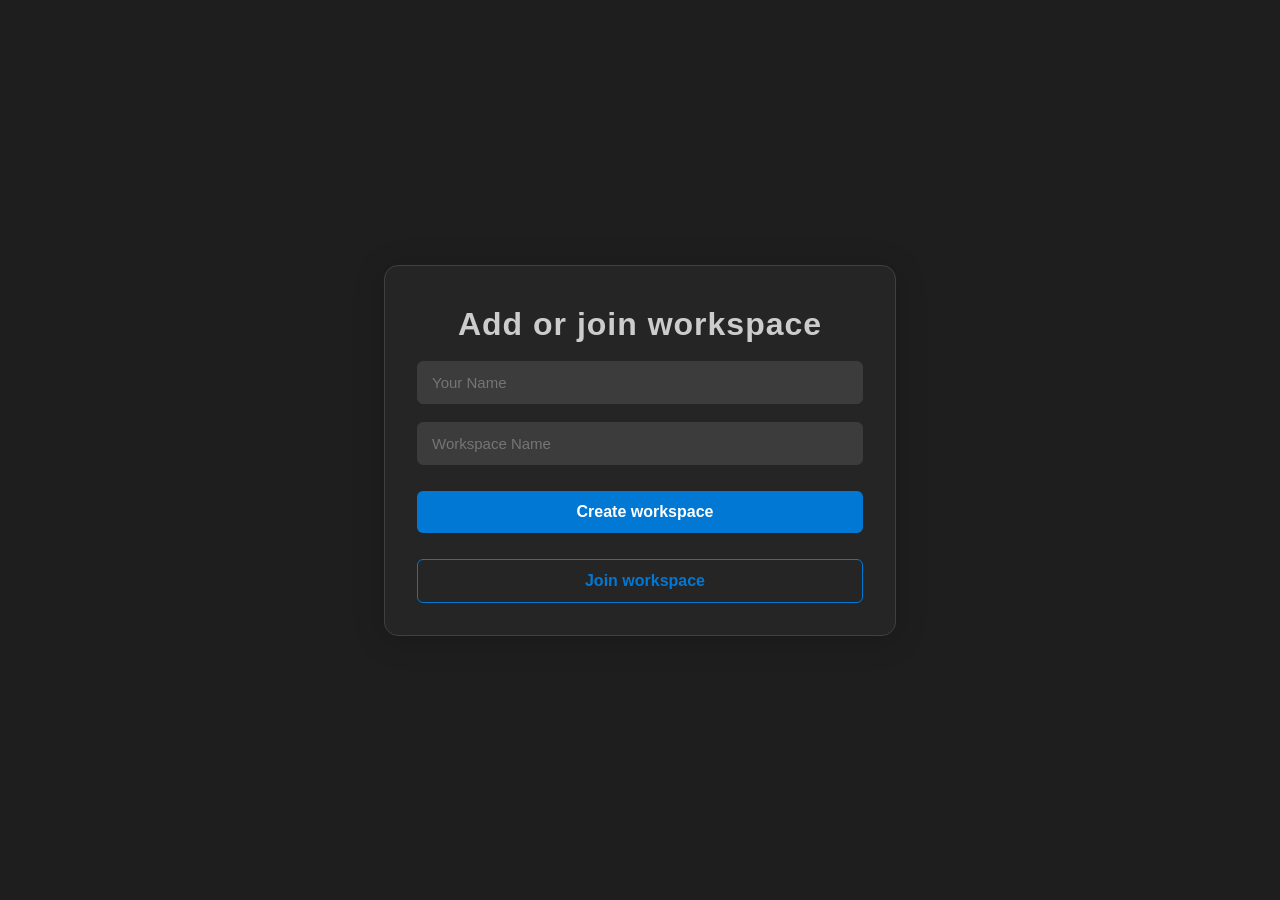
<file: signup.html>
<!DOCTYPE html>
<html lang="en">
<head>
    <meta charset="UTF-8">
    <meta name="viewport" content="width=device-width, initial-scale=1.0">
    <title>Sign Up - CodeSync</title>
    <link rel="stylesheet" href="style.css">
    <style>
        body {
            background: var(--vscode-bg, #1e1e1e);
            color: var(--vscode-text, #d4d4d4);
            min-height: 100vh;
            display: flex;
            align-items: center;
            justify-content: center;
        }
        .signup-container {
            background: var(--vscode-sidebar-background, #252526);
            border-radius: 14px;
            box-shadow: 0 4px 32px 0 rgba(0,0,0,0.18);
            padding: 40px 32px 32px 32px;
            width: 40%;
            display: flex;
            flex-direction: column;
            align-items: center;
            border: 1px solid var(--vscode-border, #404040);
        }
        .signup-title {
            font-size: 2rem;
            font-weight: 700;
            margin-bottom: 18px;
            color: var(--vscode-sideBarTitle-foreground, #cccccc);
            letter-spacing: 1px;
        }
        .signup-form {
            width: 100%;
            display: flex;
            flex-direction: column;
            gap: 18px;
        }
        .signup-form input, .signup-form select, .signup-form textarea {
            background: var(--vscode-input-background, #3c3c3c);
            color: var(--vscode-input-foreground, #cccccc);
            border: 1.5px solid var(--vscode-input-border, #3c3c3c);
            border-radius: 6px;
            padding: 12px 14px;
            font-size: 15px;
            outline: none;
            transition: border 0.2s;
        }
        .signup-form input:focus, .signup-form select:focus, .signup-form textarea:focus {
            border-color: var(--vscode-focusBorder, #007fd4);
        }
        .signup-btn {
            background: #43e97b;
            color: #fff;
            border: none;
            border-radius: 6px;
            padding: 12px 0;
            font-size: 16px;
            font-weight: 600;
            cursor: pointer;
            margin-top: 8px;
            transition: background 0.18s;
        }
        .signup-btn:hover {
            background: #2ecc40;
        }
        .google-btn {
            background: #0078d4;
            color: #fff;
            display: flex;
            align-items: center;
            justify-content: center;
            gap: 10px;
        }
        .signup-footer {
            margin-top: 18px;
            font-size: 14px;
            color: #888;
        }
        .signup-footer a {
            color: #43e97b;
            text-decoration: none;
            margin-left: 4px;
        }
        .signup-footer a:hover {
            text-decoration: underline;
        }
    </style>
</head>
<body>
    <div class="signup-container">
        <div class="signup-title">Add or join workspace</div>
        <div class="signup-form" autocomplete="off">
            <input id="user" type="text" placeholder="Your Name" required>
            <input id="work" type="text" placeholder="Workspace Name" required>
            <!-- <select id="type" required style="background: var(--vscode-input-background, #3c3c3c); color: var(--vscode-input-foreground, #cccccc); border: 1.5px solid var(--vscode-input-border, #3c3c3c); border-radius: 6px; padding: 12px 14px; font-size: 15px;">
                <option value="" disabled selected>Workspace Visibility</option>
                <option value="public">Public</option>
                <option value="private">Private</option>
            </select> -->
            <!-- <textarea id="members" placeholder="Add members (Optional)" rows="3" style="background: var(--vscode-input-background, #3c3c3c); color: var(--vscode-input-foreground, #cccccc); border: 1.5px solid var(--vscode-input-border, #3c3c3c); border-radius: 6px; padding: 12px 14px; font-size: 15px; resize: vertical;"></textarea> -->
            <button id="create-btn" class="signup-btn google-btn" type="button" style="background: #0078d4; color: #fff; display: flex; align-items: center; justify-content: center; gap: 10px;">
                <i class="fab fa-google"></i> Create workspace
            </button>
              <button id="join-btn" class="signup-btn google-btn" type="button" style="border: 1px solid #0078d4; background-color: transparent; color: #0078d4; display: flex; align-items: center; justify-content: center; gap: 10px;">
                <i class="fab fa-google"></i> Join workspace
            </button>
        </div>
      
    </div>
    <script src="signup.js"></script>
</body>
</html>
</file>
<file: style.css>
:root {
    --vscode-bg: #1e1e1e;
    --vscode-sidebar: #252526;
    --vscode-active-tab: #1e1e1e;
    --vscode-inactive-tab: #2d2d2d;
    --vscode-text: #d4d4d4;
    --vscode-border: #404040;
    --vscode-button: #0e639c;
    --vscode-button-hover: #1177bb;
    --vscode-sidebar-background: #252526;
    --vscode-sidebar-border: #1e1e1e;
    --vscode-sideBarTitle-foreground: #cccccc;
    --vscode-icon-foreground: #c5c5c5;
    --vscode-foreground: #ffffff;
    --vscode-editor-background: #1e1e1e;
    --vscode-input-background: #3c3c3c;
    --vscode-input-foreground: #cccccc;
    --vscode-input-border: #3c3c3c;
    --vscode-focusBorder: #007fd4;
    --vscode-button-foreground: #ffffff;
    --vscode-button-background: #0e639c;
    --vscode-button-hoverBackground: #1177bb;
}

* {
    margin: 0;
    padding: 0;
    box-sizing: border-box;
    font-family: 'Segoe UI', Tahoma, Geneva, Verdana, sans-serif;
}

body, html {
    height: 100vh;
    overflow: hidden;
}

body {
    background-color: var(--vscode-bg);
    color: var(--vscode-text);
    height: 100vh;
    overflow: hidden;
}

.workspace {
    display: flex;
    height: 100vh;
}

.sidebar {
    width: 48px;
    background-color: var(--vscode-sidebar);
    display: flex;
    flex-direction: column;
    align-items: center;

    padding-top: 10px;
    gap: 10px;
}

.sidebar-icon {
    width: 40px;
    height: 40px;
    margin: 4px 0;
    display: flex;
    align-items: center;
    justify-content: center;
    color: #858585;
    cursor: pointer;
    border-radius: 6px;
    font-size: 18px;
    background: none;
    transition: color 0.2s, background 0.2s;
}

.sidebar-icon:hover, .sidebar-icon.active {
    color: var(--vscode-text) !important;
    background: #31313a !important;
}

.sidebar-icon i {
    font-size: 15px;
    width: 15px;
    height: 15px;
    display: flex;
    align-items: center;
    justify-content: center;
}

.sidebar-divider {
    width: 60%;
    height: 1px;
    background: var(--vscode-border);
    margin: 10px 0 6px 0;
    align-self: center;
}

.explorer-panel {
    width: 220px;
    background-color: var(--vscode-sidebar);
    color: var(--vscode-text);
    border-right: 1px solid var(--vscode-border);
    display: flex;
    justify-content: center;
    align-items: center;
    flex-shrink: 0;
    height: 100vh;
    padding-top: 8px;
    text-align: center;
}

.explorer-title-row {
    display: flex;
    align-items: center;
    justify-content: space-between;
    padding: 8px 16px 4px 16px;
}

.explorer-title {
    font-size: 12px;
    font-weight: bold;
    color: #bbb;
    letter-spacing: 1px;
}

.file-tree {
    list-style: none;
    padding: 0 0 0 8px;
    margin: 0;
}

.file-tree li {
    padding: 6px 16px;
    cursor: pointer;
    font-size: 14px;
    display: flex;
    align-items: center;
    border-radius: 3px;
    transition: background 0.15s;
}

.file-tree li:hover {
    background: #31313a;
}

.file-tree i {
    margin-right: 8px;
    color: #1177bb;
    /* color: #6a9955; */
}

.main-content {
    flex: 1;
    display: flex;
    flex-direction: column;
    min-width: 0;
    min-height: 0;
}

.logo {
    display: flex;
    align-items: center;
    gap: 8px;
    font-size: 14px;
    font-weight: 700;
}

.logo i {
    font-size: 16px;
    color: var(--vscode-text);
}

.editor-container {
    flex: 1;
    position: relative;
    min-height: 0;
    display: flex;
    flex-direction: column;
}

#editor, .CodeMirror {
    width: 100%;
    height: 100%;
    min-height: 0;
    max-height: 100%;
    background-color: var(--vscode-bg);
    color: var(--vscode-text);
    border: none;
    outline: none;
    resize: none;
    padding: 10px;
    /* font-family: 'Consolas', 'Courier New', monospace; */
    font-size: 14px;
    overflow: auto;
    box-sizing: border-box;
      background: #1e1e1e;
  color: #d4d4d4;
  font-family: 'Fira Code', monospace;
  font-size: 15px;
}

.top-bar {
    height: 32px;
    background-color: var(--vscode-bg);
    border-bottom: 1px solid var(--vscode-border);
    display: flex;
    align-items: center;
    padding: 0 20px;
    justify-content: space-between;
}

.top-actions {
    display: flex;
    align-items: center;
    gap: 12px;
    margin-right: 18px;
}

#open-ai-sidebar {
    color: #ffb300;
    font-size: 18px;
    background: none;
    border: none;
    border-radius: 5px;
    padding: 6px 8px;
    cursor: pointer;
    transition: background 0.2s, color 0.2s;
}
#open-ai-sidebar:hover {
    background: #2d2d2d;
    color: #fff;
}

.run-button {
    background: linear-gradient(90deg, #43e97b 0%, #38f9d7 100%);
    color: #fff;
    border: none;
    border-radius: 5px;
    font-size: 18px;
    padding: 6px 14px;
    cursor: pointer;
    box-shadow: 0 2px 8px 0 rgba(67,233,123,0.08);
    display: flex;
    align-items: center;
    justify-content: center;
    transition: background 0.2s, box-shadow 0.2s;
}
.run-button:hover {
    background: linear-gradient(90deg, #38f9d7 0%, #43e97b 100%);
    box-shadow: 0 4px 12px 0 rgba(67,233,123,0.15);
}

.editor-tabs {
    display: flex;
    height: 35px;
    background-color: var(--vscode-bg);
    border-bottom: 1px solid var(--vscode-border);
    align-items: center;
    justify-content: space-between;
}

.tab {
    padding: 0 15px;
    display: flex;
    align-items: center;
    background-color: var(--vscode-inactive-tab);
    border-right: 1px solid var(--vscode-border);
    cursor: pointer;
    font-size: 13px;
}

.tab.active {
    background-color: var(--vscode-active-tab);
}

.tab i {
    margin-right: 8px;
    font-size: 14px;
}

.tab-tools {
    display: flex;
    align-items: center;
    gap: 8px;
    margin-left: auto;
    padding-right: 12px;
}

.tab-tool-icon {
    width: 32px;
    height: 32px;
    display: flex;
    align-items: center;
    justify-content: center;
    color: #858585;
    border-radius: 5px;
    font-size: 16px;
    cursor: pointer;
    transition: color 0.2s, background 0.2s;
}

.tab-tool-icon:hover {
    color: var(--vscode-text);
    background: #31313a;
}



.sidebar-actions {
    display: flex;
    flex-direction: column;
    align-items: center;
    margin-top: 28px;
    gap: 20px;
}

.sidebar-actions button{
    background: transparent;
    border: 0;
    outline: none;
}

.sidebar-actions .action-button {
    width: 36px;
    height: 36px;
    padding: 0;
    display: flex;
    align-items: center;
    justify-content: center;
    font-size: 16px;
    border-radius: 6px;
    margin: 0;
 

}

.top-status {
    display: flex;
    align-items: center;
    gap: 18px;
}

#connection-status {
    color: #d4d4d4;
    font-size: 13px;
    display: flex;
    align-items: center;
    gap: 6px;

}


#connection-signal{
     font-size: 10px;
    color: #e06c75;
}

#connection-signal.active{
    font-size: 10px;
    color: #55e08f;
}


.tools {
    padding: 10px;
    background-color: var(--vscode-sidebar);
    border-bottom: 1px solid var(--vscode-border);
    display: flex;
    align-items: center;
    gap: 10px;
}

.tools select {
    background-color: var(--vscode-bg);
    color: var(--vscode-text);
    border: 1px solid var(--vscode-border);
    padding: 4px 8px;
    margin-right: 10px;
    border-radius: 3px;
    outline: none;
}

.tools select:focus {
    border-color: var(--vscode-button);
}

.action-button {
    background-color: var(--vscode-button);
    color: white;
    border: none;
    padding: 4px 12px;
    border-radius: 3px;
    cursor: pointer;
    font-size: 12px;
    transition: background-color 0.2s;
    margin: 0 5px;
}

.action-button:hover {
    background-color: var(--vscode-button-hover);
}

#mic {
    background: none;
    border: none;
    cursor: pointer;
    padding: 5px;
    border-radius: 3px;
    transition: background-color 0.2s;
}

#mic:hover {
    background-color: var(--vscode-button);
}



hr {
    border: none;
    border-top: 1px solid var(--vscode-border);
    margin: 10px 0;
}

.ai-prompt {
    flex: 1;
    min-height: 32px;
    max-height: 60px;
    resize: vertical;
    background: var(--vscode-bg);
    color: var(--vscode-text);
    border: 1px solid var(--vscode-border);
    border-radius: 4px;
    padding: 6px 10px;
    font-size: 14px;
    font-family: 'Consolas', 'Courier New', monospace;
    outline: none;
    transition: border 0.2s;
}

.ai-prompt:focus {
    border-color: var(--vscode-button);
}

#create-file{
    width: 75%;
    padding: 5px;
    background-color: #007fd4;
    border: 0;
    outline: none;
    margin:  10px ;
    color: white;
    cursor: pointer;
}

#send-prompt.action-button {
    min-width: 60px;
    height: 32px;
    font-size: 14px;
    padding: 0 16px;
    border-radius: 4px;
}

/* Custom scrollbar for main content and explorer panel */
.main-content,
.explorer-panel,
.file-tree {
    scrollbar-width: thin;
    scrollbar-color: #5a5a5a #23272e;
}

.main-content::-webkit-scrollbar,
.explorer-panel::-webkit-scrollbar,
.file-tree::-webkit-scrollbar {
    width: 10px;
    background: #23272e;
    border-radius: 8px;
}
.main-content::-webkit-scrollbar-thumb,
.explorer-panel::-webkit-scrollbar-thumb,
.file-tree::-webkit-scrollbar-thumb {
    background: linear-gradient(180deg, #444 40%, #666 100%);
    border-radius: 8px;
    border: 2px solid #23272e;
}
.main-content::-webkit-scrollbar-thumb:hover,
.explorer-panel::-webkit-scrollbar-thumb:hover,
.file-tree::-webkit-scrollbar-thumb:hover {
    background: linear-gradient(180deg, #666 40%, #888 100%);
}
.main-content::-webkit-scrollbar-corner,
.explorer-panel::-webkit-scrollbar-corner,
.file-tree::-webkit-scrollbar-corner {
    background: #23272e;
}

/* Right Sidebar Styles */
.right-sidebar {
    width: 350px;
    background-color: var(--vscode-sidebar-background, #252526);
    border-left: 1px solid var(--vscode-sidebar-border, #1e1e1e);
    display: flex;
    flex-direction: column;
    height: 100%;
}

.sidebar-header {
    padding: 10px;
    display: flex;
    justify-content: space-between;
    align-items: center;
    background-color: var(--vscode-sidebar-background, #252526);
    border-bottom: 1px solid var(--vscode-sidebar-border, #1e1e1e);
}

.header-title {
    color: var(--vscode-sideBarTitle-foreground, #cccccc);
    font-size: 11px;
    text-transform: uppercase;
    font-weight: 600;
    letter-spacing: 0.5px;
}

.header-actions {
    display: flex;
    gap: 8px;
}

.icon-button {
    background: none;
    border: none;
    color: var(--vscode-icon-foreground, #c5c5c5);
    cursor: pointer;
    padding: 4px;
    font-size: 12px;
}

.icon-button:hover {
    color: var(--vscode-foreground, #ffffff);
}

.chat-container {
    flex: 1;
    display: flex;
    flex-direction: column;
    overflow: hidden;
}

.chat-messages {
    flex: 1;
    overflow-y: auto;
    padding: 16px;
}

.chat-input-wrapper {
    position: relative;
    width: 100%;
}

.chat-input {
    width: 100%;
    padding-right: 80px; /* Space for icons */
    resize: none;
    min-height: 60px;
    background: linear-gradient(180deg, #353945 60%, #23272e 100%);
    color: var(--vscode-input-foreground, #cccccc);
    border: 1.5px solid var(--vscode-input-border, #3c3c3c);
    border-radius: 6px;
    padding: 12px;
    font-size: 14px;
    line-height: 1.5;
    box-shadow: 0 2px 8px 0 rgba(0,0,0,0.08);
    transition: border 0.2s, box-shadow 0.2s;
}

.chat-input:focus {
    outline: none;
    border-color: var(--vscode-focusBorder, #007fd4);
    box-shadow: 0 0 0 2px #007fd455;
}

.chat-input-actions {
    position: absolute;
    right: 8px;
    bottom: 8px;
    display: flex;
    gap: 4px;
    align-items: center;
}

.input-icon-button {
    background: none;
    border: none;
    color: #858585;
    padding: 6px;
    font-size: 15px;
    border-radius: 4px;
    cursor: pointer;
    transition: all 0.2s;
    display: flex;
    align-items: center;
    justify-content: center;
}

.input-icon-button:hover {
    color: #fff;
    background: #31313a;
}

.send-icon {
    color: #007fd4;
}

.send-icon:hover {
    color: #fff;
    background: #007fd4;
}

.chat-input-container {
    padding: 16px;
    background: linear-gradient(90deg, #23272e 80%, #252526 100%);
    border-top: 1px solid var(--vscode-sidebar-border, #1e1e1e);
}

/* Right Sidebar Select Box */
.right-sidebar .ai-mode-select {
    background: var(--vscode-input-background, #3c3c3c);
    color: var(--vscode-input-foreground, #cccccc);
    border: 1px solid var(--vscode-input-border, #3c3c3c);
    border-radius: 4px;
    padding: 5px 28px 5px 10px;
    font-size: 13px;
    outline: none;
    margin-right: 8px;
    min-width: 110px;
    appearance: none;
    transition: border 0.2s;
    box-shadow: none;
    height: 32px;
    line-height: 1.2;
    position: relative;
}
.right-sidebar .ai-mode-select:focus {
    border-color: var(--vscode-focusBorder, #007fd4);
}
.right-sidebar .ai-mode-select::-ms-expand {
    display: none;
}
.right-sidebar .ai-mode-select option {
    background: #23272e;
    color: #cccccc;
}

/* Run Button in Top Bar and Right Bar */
.vscode-topbar-btn, .run-btn {
    background: none;
    border: none;
    color: #43e97b;
    font-size: 18px;
    border-radius: 4px;
    padding: 6px 10px;
    margin-left: 2px;
    margin-right: 2px;
    display: flex;
    align-items: center;
    justify-content: center;
    transition: background 0.18s, color 0.18s, box-shadow 0.18s;
    box-shadow: none;
    outline: none;
    font-weight: 600;
}
.vscode-topbar-btn:hover, .run-btn:hover, .vscode-topbar-btn:focus, .run-btn:focus {
    background: #23272e;
    color: #38f9d7;
    box-shadow: 0 2px 8px 0 rgba(0,0,0,0.10);
}

/* Ensure right sidebar header actions are aligned and spaced */
.right-sidebar .header-actions {
    display: flex;
    align-items: center;
    gap: 8px;
}

.right-sidebar.expanded {
    position: absolute;
    right: 0;
    top: 0;
    width: 100vw;
    max-width: 100vw;
    height: 100vh;
    z-index: 1000;
    background: var(--vscode-sidebar-background, #252526);
    box-shadow: -2px 0 16px 0 rgba(0,0,0,0.25);
    display: flex;
    flex-direction: column;
    transition: width 0.2s, box-shadow 0.2s;
}

@media (max-width: 900px) {
  .right-sidebar.expanded {
    width: 100vw;
    left: 0;
  }
}

/* --- Modern Chat Message Styles (user & friend) --- */
.message {
    display: flex;
    flex-direction: column;
    max-width: 90%;
    margin-bottom: 18px;
    animation: fadeIn 0.3s ease-in-out;
}
.message {
    align-self: flex-start !important;
}
.message-content {
    padding: 25px;
    border-radius: 14px;
    font-size: 15px;
    line-height: 1.7;
    box-shadow: 0 2px 12px 0 rgba(0,0,0,0.10);
    margin-top: 2px;
    margin-bottom: 2px;
    word-break: break-word;
}
.message.user .message-content {
    background: linear-gradient(135deg, #2d3a5a 0%, #3a466e 100%);
    color: #fff;
    border: 1px solid #23272e;
}
.message.friend .message-content {
    background: linear-gradient(135deg, #2e3a2d 0%, #3a6e46 100%);
    color: #e0ffe0;
    border: 1px solid #294032;
}
.message-header {
    display: flex;
    align-items: center;
    margin-bottom: 4px;
    font-size: 12px;
    color: #858585;
    gap: 6px;
    font-weight: 500;
}
.message-header i {
    font-size: 15px;
}
.user .message-header {
    
}
.friend .message-header i {
    color: #43e97b;
}
.user .message-header i {
    color: #569cd6;
}
@keyframes fadeIn {
    from {
        opacity: 0;
        transform: translateY(8px);
    }
    to {
        opacity: 1;
        transform: translateY(0);
    }
}

/* VS Code-like Terminal Panel Styles */
.terminal-panel {
    position: fixed;
    left: 0;
    right: 0;
    bottom: 0;
    height: 220px;
    width: 100vw;
    background: #1e1e1e;
    border-top: 1.5px solid #252526;
    box-shadow: 0 -2px 16px 0 rgba(0,0,0,0.18);
    z-index: 50;
    display: none;
    flex-direction: column;
    font-family: 'Fira Mono', 'Consolas', monospace;
}
.terminal-header {
    height: 36px;
    background: #23272e;
    color: #d4d4d4;
    display: flex;
    align-items: center;
    justify-content: space-between;
    padding: 0 16px;
    font-size: 15px;
    border-bottom: 1px solid #252526;
}
.terminal-header i {
    margin-right: 6px;
}
.terminal-close-btn {
    background: none;
    border: none;
    color: #888;
    font-size: 18px;
    cursor: pointer;
    border-radius: 4px;
    padding: 4px 8px;
    transition: background 0.18s, color 0.18s;
}
.terminal-close-btn:hover {
    background: #23272e;
    color: #fff;
}
.terminal-body {
    flex: 1;
    padding: 12px 18px;
    overflow-y: auto;
    color: #d4d4d4;
    font-size: 15px;
    background: #1e1e1e;
}
.terminal-line {
    display: flex;
    align-items: center;
    margin-bottom: 2px;
    font-family: inherit;
}
.terminal-prompt {
    color: #43e97b;
    margin-right: 8px;
    font-weight: 600;
}
.terminal-input {
    background: transparent;
    border: none;
    color: #d4d4d4;
    font-family: inherit;
    font-size: 15px;
    outline: none;
    width: 60%;
}
.terminal-input::placeholder {
    color: #888;
    opacity: 1;
}

/* --- Enhanced Video Conference UI for Multiple Users --- */
.video-conference-container {
    flex: 1;
    display: flex;
    flex-direction: column;
    align-items: stretch;
    justify-content: flex-start;

    padding: 0;
    background: linear-gradient(180deg, #23272e 60%, #252526 100%);
    border-radius: 0 0 8px 8px;
    min-height: 0;
    width: 100%;
    box-sizing: border-box;
}
.video-header {
    color: #38f9d7;
    font-size: 18px;
    font-weight: 700;
    margin: 18px 0 12px 0;
    letter-spacing: 1px;
    text-align: center;
    width: 100%;
}
.video-content {
    display: flex;
    align-items: center;
    justify-content: center;
    flex-wrap: wrap;
    gap: 14px;
    width: 100%;
    flex: 1;
    padding: 0 10px 0 10px;
    justify-items: center;
    overflow-y: auto;
    margin-bottom: 0;
}
.video-content video {
    width: 300px;
    height: 300px;
    min-width: 0;
    min-height: 0;
    background: #111;
    border-radius: 10px;
    border: 2.5px solid #23272e;
    object-fit: cover;
    box-shadow: 0 4px 18px 0 rgba(0,0,0,0.18);
    transition: box-shadow 0.2s, border 0.2s;
}
.video-user-label {
    position: absolute;
    left: 10px;
    bottom: 10px;
    background: rgba(30,30,30,0.85);
    color: #fff;
    font-size: 12px;
    padding: 2px 8px;
    border-radius: 6px;
    pointer-events: none;
    z-index: 2;
    font-weight: 500;
    letter-spacing: 0.5px;
}
.video-tile {
    position: relative;
    width: 100%;
    height: 100%;
    display: flex;
    align-items: flex-end;
    justify-content: flex-start;
}
.video-controls {
    display: flex;
    gap: 18px;
    justify-content: center;
    width: 100%;
    padding: 16px 0 18px 0;
    background: none;
    border-top: 1px solid #23272e;
}
.video-btn {
    background: linear-gradient(90deg, #007fd4 0%, #38f9d7 100%);
    color: #fff;
    border: none;
    border-radius: 7px;
    padding: 10px 28px;
    font-size: 16px;
    font-weight: 600;
    cursor: pointer;
    transition: background 0.2s, color 0.2s, box-shadow 0.2s;
    display: flex;
    align-items: center;
    gap: 10px;
    box-shadow: 0 2px 8px 0 rgba(56,249,215,0.08);
}
.video-btn:hover {
    background: linear-gradient(90deg, #38f9d7 0%, #007fd4 100%);
    color: #23272e;
    box-shadow: 0 4px 16px 0 rgba(56,249,215,0.18);
}

/* --- Connected Users List Styles --- */
.connected-users-list {
    width: 100%;
    background: linear-gradient(90deg, #23272e 80%, #252526 100%);
    border-bottom: 1px solid #23272e;
    padding: 10px 0 4px 0;
    box-sizing: border-box;
}
.users-list-title {
    color: #38f9d7;
    font-size: 13px;
    font-weight: 600;
    letter-spacing: 0.5px;
    padding: 0 18px 4px 18px;
    text-transform: uppercase;
}
.users-list {
    list-style: none;
    margin: 0;
    padding: 0 18px 0 18px;
    display: flex;
    flex-direction: row;
    flex-wrap: wrap;
    gap: 8px 10px;
}
.user-list-item {
    display: flex;
    align-items: center;
    gap: 7px;
    background: #23272e;
    border-radius: 6px;
    padding: 4px 10px 4px 7px;
    font-size: 13px;
    color: #d4d4d4;
    font-weight: 500;
    box-shadow: 0 1px 4px 0 rgba(0,0,0,0.08);
    min-width: 0;
    max-width: 120px;
    overflow: hidden;
    text-overflow: ellipsis;
    white-space: nowrap;
}
.user-list-item .user-avatar {
    width: 22px;
    height: 22px;
    border-radius: 50%;
    background: #007fd4;
    color: #fff;
    display: flex;
    align-items: center;
    justify-content: center;
    font-size: 13px;
    font-weight: 700;
    text-transform: uppercase;
}
.user-list-item.me {
    background: #38f9d7;
    color: #23272e;
}
</file>
